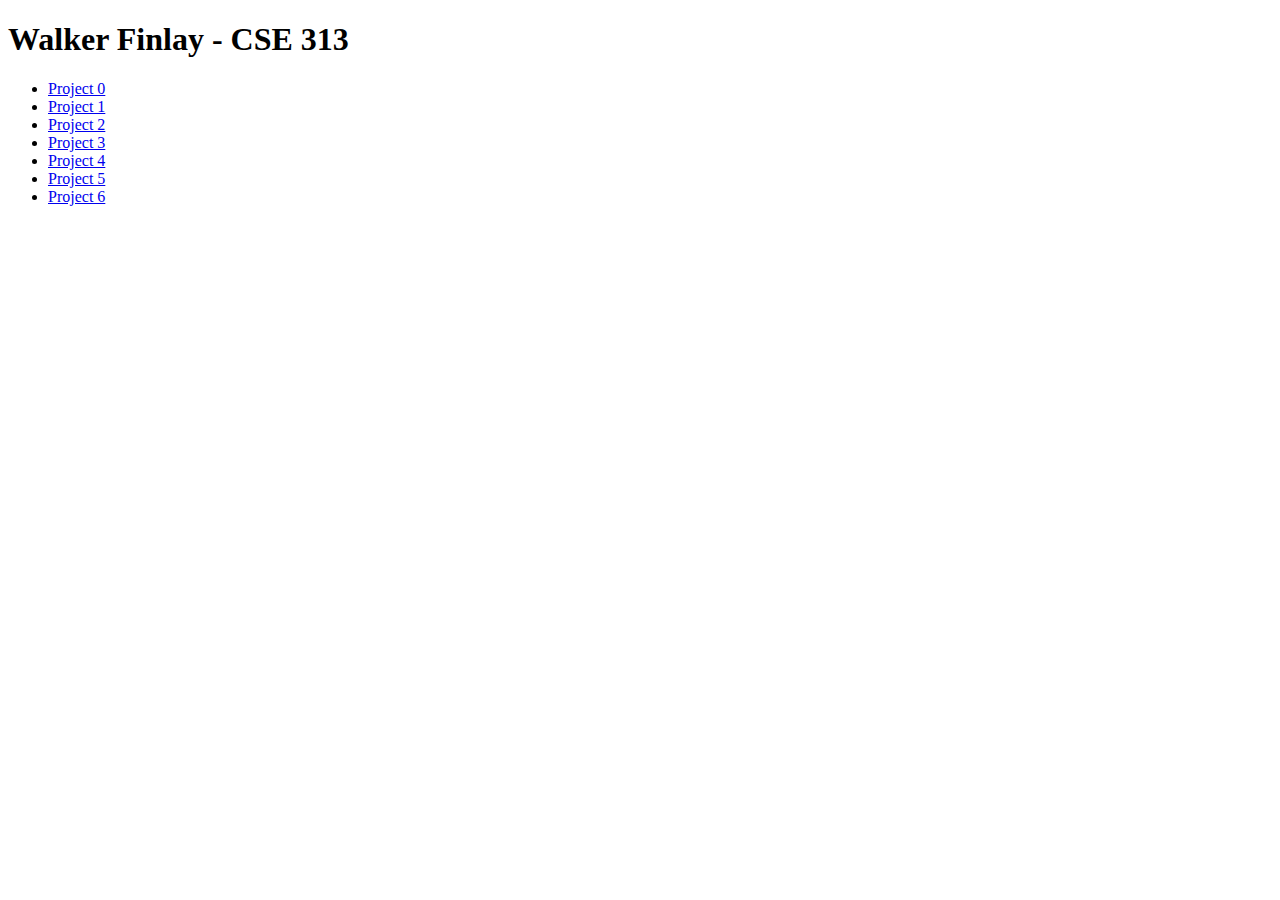
<file: index.html>
<!doctype html>
<html>
<head>
    <link rel="icon" type="image/png" sizes="32x32" href="/favicon-32x32.png">
	<title>Walker Finlay - CSE 313</title>
</head>
<body>
	<h1>Walker Finlay - CSE 313</h1>
	<ul>
		<li><a href="p0">Project 0</a></li>
		<li><a href="p1">Project 1</a></li>
		<li><a href="p2">Project 2</a></li>
		<li><a href="p3">Project 3</a></li>
		<li><a href="p4">Project 4</a></li>
		<li><a href="p5">Project 5</a></li>
		<li><a href="p6">Project 6</a></li>
	</ul>
</body>
</html>
</file>
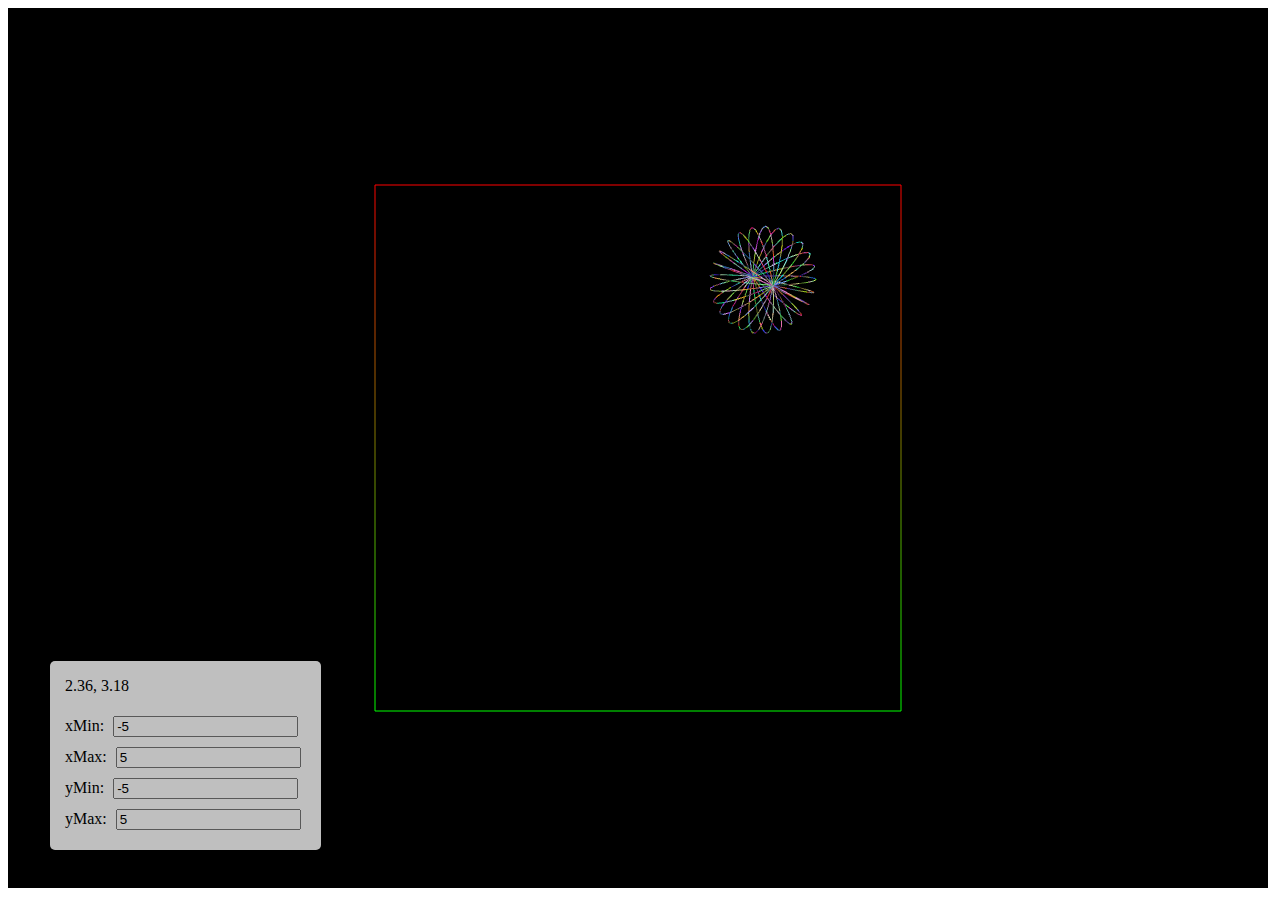
<file: p2/index.html>
<!doctype html>
<html>
    <head>
        <title>Walker Finlay - p2</title>

        <link rel="icon" type="image/png" sizes="32x32" href="/favicon-32x32.png">
        <link rel="stylesheet" href="index.css">

        <!-- <script type="text/javascript" src="../lib/gl-matrix-3.3.0.min.js"></script> -->
        <script src="https://ajax.googleapis.com/ajax/libs/jquery/3.5.1/jquery.min.js"></script>

        <script id="shader-fs" type="x-shader/x-fragment">
            ////////////////////////////////////////////////////////
            ///FRAGMENT SHADER START
            ////////////////////////////////////////////////////////
            //sets the precision of vColor
            precision mediump float;
            
            //The variable labeled varying is input
            //vColor is interpolated over vertices
            varying vec4 vColor;            
            
                void main(void) {
                    gl_FragColor = vec4(1.0, 1.0, 1.0, 1.0);

                    //assign the pixel color to the
                    //interpolated color
                    gl_FragColor = vColor;            
                }
            ////////////////////////////////////////////////////////
            ///FRAGMENT SHADER END
            ////////////////////////////////////////////////////////
        </script>

        <script id="shader-vs" type="x-shader/x-vertex">
            //////////////////////////////////////////////////////
            ///VERTEX SHADER START
            //////////////////////////////////////////////////////
                ///Attributes are inputs provided for each vertex,
                ///different for each vertex in the rendering call
            ///input: vertex position
                attribute vec3 aVertexPosition;	
                //vertex color
                attribute vec4 aVertexColor;

                //Uniforms are inputs provided for ALL Vertices, 
                //the same for all vertices in any rendering call
                uniform mat4 uMVMatrix;			//?
                uniform mat4 uPMatrix;			//?

                varying lowp vec4 vColor;
            
                void main(void) {
                    gl_Position = uPMatrix * uMVMatrix * vec4(aVertexPosition, 1.0);
                    //pass vertex color to fragment shader
                    vColor = aVertexColor;
                    gl_PointSize = 10.0;
                }
            //////////////////////////////////////////////////////
            ///VERTEX SHADER END
            //////////////////////////////////////////////////////
        </script>
        <script type="text/javascript" src="../lib/webgl-utils.js"></script>    
        <script type="module" src="index.js"></script>
    </head>

    <body onload="AllTheStuff()">
    
        <canvas id="webGLcanvas" style="border: none"></canvas>
        <div id="sphere_coords_box">
            <p id="sphere_coords">sum'</p>
            <label for="xMin">xMin:</label>
            <input id="xMin" class="resize" rows="1" cols="8"></input><br>
            <label for="xMax">xMax:</label>
            <input id="xMax" class="resize" rows="1" cols="8"></input><br>
            <label for="yMin">yMin:</label>
            <input id="yMin" class="resize" rows="1" cols="8"></input><br>
            <label for="yMax">yMax:</label>
            <input id="yMax" class="resize" rows="1" cols="8"></input>
        </div>
    
    </body>
</html>
</file>
<file: p2/index.css>
#sphere_coords_box {
    border-radius: 5px;
    position: fixed;
    bottom: 50px;
    left: 50px;
    background-color: white;
    opacity: 0.75;
    padding-left: 15px;
    padding-right: 15px;
    padding-bottom: 15px;
}

input {
    resize: none;
    margin: 5px;
}

/* Make text unselectable just for fun */
p {
    -webkit-user-select: none; /* Safari */        
    -moz-user-select: none; /* Firefox */
    -ms-user-select: none; /* IE10+/Edge */
    user-select: none; /* Standard */
}
</file>
